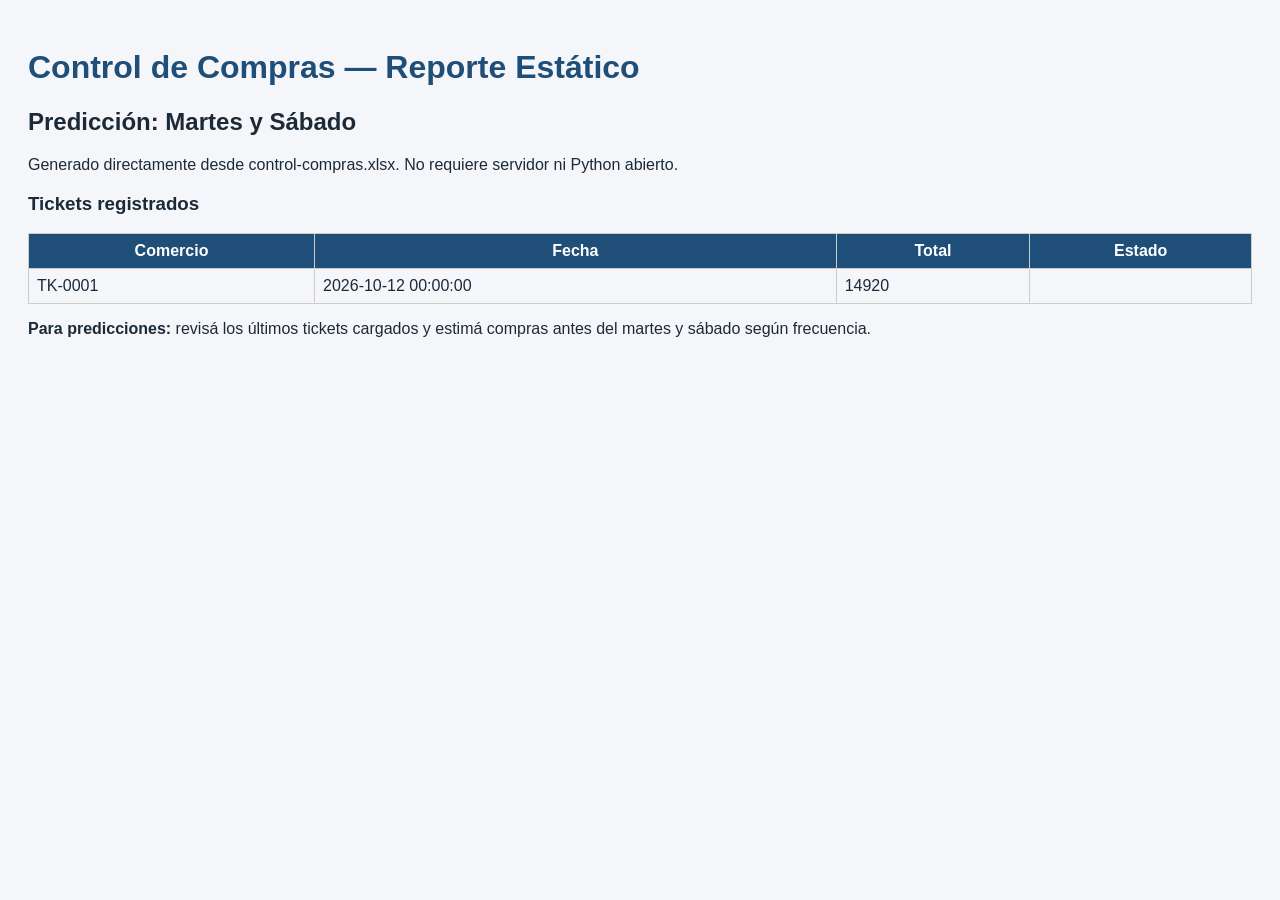
<file: reporte.html>
<!doctype html><html lang="es"><head><meta charset="utf-8"><title>Reporte</title>
<style>body{font-family:sans-serif;padding:20px;background:#f4f6f9;color:#1c2a38;}h1{color:#1f4e79;}table{border-collapse:collapse;width:100%;}th{background:#1f4e79;color:#fff;}td,th{padding:8px;border:1px solid #ccc;}</style>
</head><body>
<h1>Control de Compras — Reporte Estático</h1>
<h2>Predicción: Martes y Sábado</h2>
<p>Generado directamente desde control-compras.xlsx. No requiere servidor ni Python abierto.</p>
<h3>Tickets registrados</h3>
<table><tr><th>Comercio</th><th>Fecha</th><th>Total</th><th>Estado</th></tr><tr><td>TK-0001</td><td>2026-10-12 00:00:00</td><td>14920</td><td></td></tr>
</table><p><strong>Para predicciones:</strong> revisá los últimos tickets cargados y estimá compras antes del martes y sábado según frecuencia.</p></body></html>
</file>
